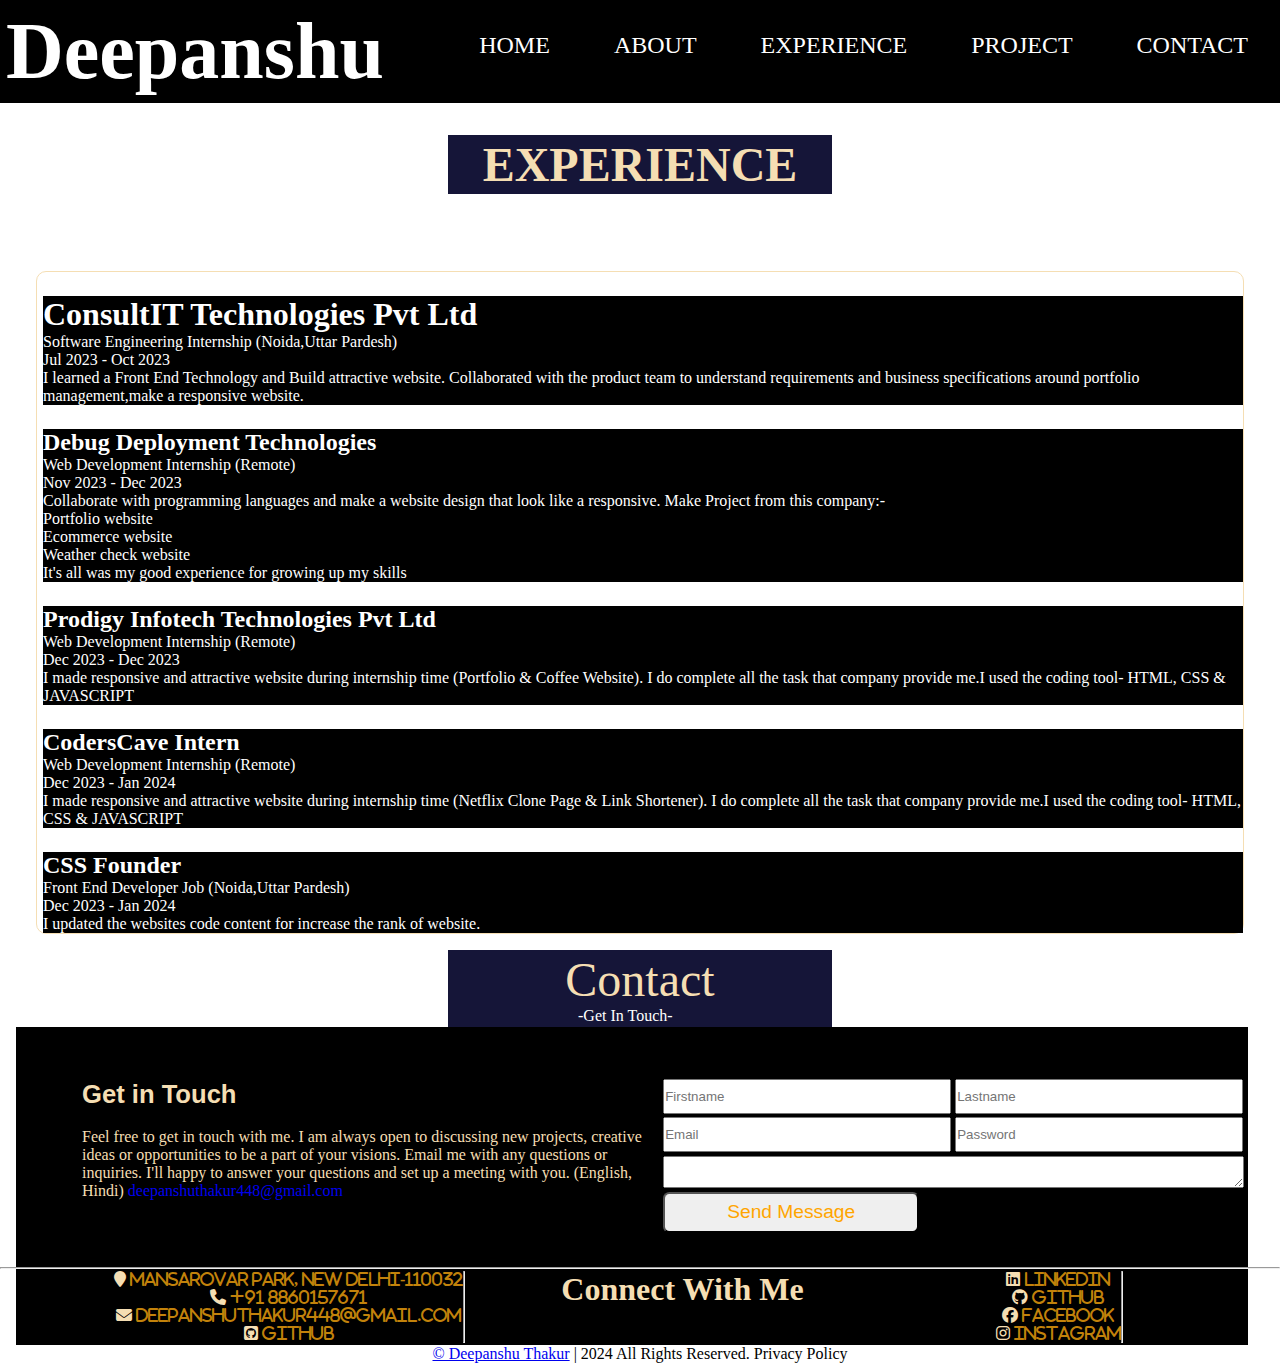
<file: experience.html>
<!DOCTYPE html>
<html lang="en">
    <head>
        <meta charset="UTF-8">
        <meta name="viewport" content="width=device-width, user-scalable=no">
        <meta name="viewport" content="width=device-width, initial-scale=1.0">
        <title>My Experience Portfolio</title>
        <link rel="stylesheet" href="style.css">
        <link rel="stylesheet" href="project.css">
        <link rel="stylesheet" href="experience.css">
        <link rel="stylesheet" href="https://cdnjs.cloudflare.com/ajax/libs/font-awesome/6.3.0/css/all.min.css">
        <link rel="icon" type="image/png" href="https://scontent.fdel11-1.fna.fbcdn.net/v/t39.30808-6/418742064_759099776035032_3809755047504838448_n.jpg?_nc_cat=100&ccb=1-7&_nc_sid=3635dc&_nc_ohc=nsbg-vua_3oAX-X5eVC&_nc_ht=scontent.fdel11-1.fna&oh=00_AfDli3wgPtD_u_Jfmk2Rc0ftE2NtS8w54ivlOLbssF7nAA&oe=65B66E2C">
    </head>
    <body>
        <nav>
            <div class="logo">
                <h1>Deepanshu</h1>
            </div>
            <div class="openMenu">
                <i class="fa fa-bars"></i>
            </div>
            <ul class="mainMenu">
                <li>
                    <a href="index.html">Home</a>
                </li>
                <li>
                    <a href="about.html">About</a>
                </li>
                <li>
                    <a href="experience.html">Experience</a>
                </li>
                <li>
                    <a href="project.html">Project</a>
                </li>
                <li>
                    <a href="#contact1">Contact</a>
                </li>
                <div class="closeMenu">
                    <i class="fa fa-times"></i>
                </div>
                <span class="icons">
                    <a href="https://www.facebook.com/profile.php?id=100058050492879">
                        <i class="fab fa-facebook"></i>
                    </a>
                    <a href="https://www.instagram.com/deepanshuthakur360/">
                        <i class="fab fa-instagram"></i>
                    </a>
                    <a href="https://www.linkedin.com/in/deepanshu-thakur-985a5a215/">
                        <i class="fab fa-linkedin"></i>
                    </a>
                    <a href="https://github.com/digrajthakur">
                        <i class="fab fa-github"></i>
                    </a>
                </span>
            </ul>
        </nav>
        <!-- experience -->
        <div id="exp">
            <h1>EXPERIENCE</h1>
        </div>
        <section class="experience">
            <div class="exp-2">
                <div class="head">
                    <h1 class="intern">ConsultIT Technologies Pvt Ltd</h1>
                    <p>Software Engineering Internship (Noida,Uttar Pardesh)</p>
                    <p class="date">Jul 2023 - Oct 2023</p>
                    <p class="title">
                        I learned a Front End Technology and Build attractive website.
                        Collaborated with the product team to understand requirements and business specifications 
                        around portfolio management,make a responsive website.
                    </p>
                </div>
                <div class="head-1">
                    <h2 class="intern-1">Debug Deployment Technologies</h2>
                    <p>Web Development Internship (Remote)</p>
                    <p class="date1">Nov 2023 - Dec 2023</p>
                    <p class="title-1">
                        Collaborate with programming languages and make a website design that look like a responsive.
                        Make Project from this company:-
                        <ol>
                            <li>
                                Portfolio website
                            </li>
                            <li>
                                Ecommerce website
                            </li>
                            <li>
                                Weather check website
                            </li>
                        </ol>
                        It's all was my good experience for growing up my skills
                    </p>
                </div>
                <div class="head-2">
                    <h2 class="intern-2">Prodigy Infotech Technologies Pvt Ltd</h2>
                    <p>Web Development Internship (Remote)</p>
                    <p class="date2">Dec 2023 - Dec 2023</p>
                    <p class="title-2">
                        I made responsive and attractive website during internship
                        time (Portfolio & Coffee Website).
                        I do complete all the task that company provide me.I used the coding tool- HTML, CSS & JAVASCRIPT
                    </p>
                </div>
                <div class="head-3">
                    <h2 class="intern-3">CodersCave Intern</h2>
                    <p>Web Development Internship (Remote)</p>
                    <p class="date3">Dec 2023 - Jan 2024</p>
                    <p class="title-3">
                        I made responsive and attractive website during internship
                        time (Netflix Clone Page & Link Shortener).
                        I do complete all the task that company provide me.I used the coding tool- HTML, CSS & JAVASCRIPT
                    </p>
                </div>
            </div>
            <div class="head-4">
                <h2 class="intern-4">CSS Founder</h2>
                <p>Front End Developer Job (Noida,Uttar Pardesh)</p>
                <p class="date4">Dec 2023 - Jan 2024</p>
                <p class="title-4">
                    I updated the websites code content for increase the rank of
                    website.
                </p>
            </div>
        </div>
    </section>
    <!-- Contact -->
    <div id="contact1">
        <p class="cont">
            Contact
            <br>
            <span>-Get In Touch-</span>
        </p>
    </div>
    <section class="contact">
        <div class="word">
            <span>Get in Touch</span>
            <p>
                Feel free to get in touch with me. I am always open to discussing new projects, creative ideas or opportunities to be a part of your visions. Email me with any questions or inquiries. I'll happy to answer your questions and set up a meeting with you. (English, Hindi)
                <a href="mailto:deepanshuthakur448@gmail.com">deepanshuthakur448@gmail.com</a>
            </p>
        </div>
        <form action="https://formspree.io/f/xkndgzaj" method="post" class="form">
            <input
                type="text"
                name="firstname"
                class="firstname"
                placeholder="Firstname"
                required
            >
            <input
                type="text"
                name="lastname"
                class="lastname"
                placeholder="Lastname"
                required
            >
            <input
                type="email"
                name="email"
                class="email"
                placeholder="Email"
                required
            >
            <input
                type="password"
                name="password"
                class="password"
                placeholder="Password"
                required
            >
            <textarea
                name="message"
                id=""
                cols="6"
                rows="10"
                class="msg"
                required
            ></textarea>
            <button type="submit">Send Message</button>
        </form>
    </section>
    <hr>
    <section class="footer">
        <div class="footer1">
            <p>
                <i class="fas fa-map-marker">
                    <a href="https://maps.app.goo.gl/gKq1hQcm6FeXPhdv9">Mansarovar Park, New Delhi-110032</a>
                </i>
            </p>
            <p>
                <i class="fas fa-phone">
                    <a href="tel:+918860157671">+91 8860157671</a>
                </i>
            </p>
            <p>
                <i class="fas fa-envelope">
                    <a href="mailto:deepanshuthakur448@gmail.com">deepanshuthakur448@gmail.com</a>
                </i>
            </p>
            <p>
                <i class="fa-brands fa-square-github">
                    <a href="https://github.com/digrajthakur">Github</a>
                </i>
            </p>
        </div>
        <hr>
        <div class="connect">Connect With Me</div>
        <div class="connect1">
            <p>
                <i class="fa-brands fa-linkedin">
                    <a href="https://www.linkedin.com/in/deepanshu-thakur-985a5a215/">Linkedin</a>
                </i>
            </p>
            <p>
                <i class="fa-brands fa-github">
                    <a href="https://github.com/digrajthakur">Github</a>
                </i>
            </p>
            <p>
                <i class="fa-brands fa-facebook">
                    <a href="https://www.facebook.com/profile.php?id=100058050492879">Facebook</a>
                </i>
            </p>
            <p>
                <i class="fa-brands fa-instagram">
                    <a href="https://www.instagram.com/deepanshuthakur360/">Instagram</a>
                </i>
            </p>
        </div>
        <hr>
    </section>
    <!-- footer -->
    <div class="footer3">
        <footer class="foot">
            <a href="index.html">© Deepanshu Thakur</a>
            <span>
                | 2024 All Rights Reserved. Privacy Policy
            </span>
        </footer>
    </div>
    <script src="app.js"></script>
</body>
</html>
</file>
<file: style.css>
* {
    margin: 0;
    padding: 0;
    box-sizing: border-box;
    list-style: none;
}

nav {
    background: black;
    color: white;
    display: flex;
    justify-content: space-between;
}

nav .mainMenu {
    display: flex;
    list-style: none;
}

nav .mainMenu li {
    display: inline-block;
    padding: 2rem;
    text-decoration: none;
    text-transform: uppercase;
    color: white;
    font-size: 1.5rem;
}

nav .mainMenu li a {
    color: white;
    text-decoration: none;
}

nav .mainMenu li a:hover {
    background-color: rgb(255, 94, 0);
}

nav .openMenu {
    font-size: 2rem;
    margin: 20px;
    display: none;
    cursor: pointer;
}

nav .closeMenu {
    font-size: 2rem;
    margin: 20px;
    display: none;
    cursor: pointer;
}

nav .mainMenu .openMenu, .icons i {
    font-size: 2rem;
    display: none;
    cursor: pointer;
}

.fa-facebook:hover {
    color: orange;
}

.fa-instagram:hover {
    color: orange;
}

.fa-twitter:hover {
    color: orange;
}

.fa-github:hover {
    color: orange;
}

nav .logo {
    margin: 6px;
    font-size: 2.5rem;
    cursor: pointer;
}

@media only screen and (max-width: 886px) {
    body {
        position: absolute;
        flex-direction: column;
    }

    nav .mainMenu {
        height: 100vh;
        position: absolute;
        top: 0;
        right: 0;
        left: 0;
        z-index: 10;
        flex-direction: column;
        justify-content: center;
        align-items: center;
        background-color: black;
        transition: top 1 ease;
        display: none;
    }

    nav .mainMenu .closeMenu {
        display: block;
        position: absolute;
        top: 2rem;
        right: 2rem;

    }

    nav .openMenu {
        display: block;
    }


    nav .mainMenu li a:hover {
        background: none;
        color: rgb(255, 94, 0);
        font-size: 1.6rem;
    }

    .icons a {
        color: white;
    }

    .icons i {
        display: inline-block;
        padding: 12px;
    }
}

/*  */
.about {
    display: inline-block;
}

.text {
    margin-top: 2rem;
    margin-left: 5rem;
    font-size: 3.6rem;
    letter-spacing: 0.2rem;
    line-height: 8rem;
    font-family: cursive;
    border-right: 5px solid;
    width: auto;
    white-space: nowrap;
    overflow: hidden;
    animation:
        typing 3.6s,
        cursor .2s step-end infinite alternate;
}

/* cursor blinking */
@keyframes cursor {
    50% {
        border-color: transparent
    }
}

@keyframes typing {
    from {
        width: 0
    }
}





/* home */
#home {
    background-color: rgba(4, 4, 31, 0.811);
    display: flex;
}

#home h3 {
    color: wheat;
    text-align: center;
    position: absolute;
    margin-left: 34rem;
    font-size: 3rem;
    font-family: cursive;
    background-color: rgb(21, 21, 56);
    border: 2px solid rgb(21, 21, 56);
}

#home img {
    margin-top: 5rem;
    margin-left: 2rem;
    border-radius: 3rem;
    width: 26rem;
    height: 20rem;
    margin-bottom: 4rem;
    box-shadow: 0.2rem 0.2rem;
}

.box h2 {
    margin-left: 2rem;
    font-size: 1.2rem;
    font-family: 'Courier New', Courier, monospace;
    font-weight: lighter;
    margin-top: 6rem;
    color: white;
    width: 42rem;
}

.box h4 {
    margin-left: 2rem;
    font-size: 2rem;
    font-family: cursive;
    font-weight: bold;
    margin-top: 1rem;
    color: wheat;
    width: 42rem;
}

.box p {
    margin-left: 2rem;
    font-size: 1.2rem;
    font-family: 'Courier New', Courier, monospace;
    margin-top: 1rem;
    color: white;
    width: 42rem;
}

.box button {
    margin-left: 20rem;
    margin-top: 1rem;
    width: 8rem;
    height: 3rem;
    background-color: black;
    color: white;
    font-weight: 500;
}

.box button a {
    color: wheat;
    text-decoration: none;
}


/* skill */
#skills .text1 {
    width: 12rem;
    color: wheat;
    text-align: center;
    margin-left: 34rem;
    font-size: 3rem;
    font-family: cursive;
    background-color: rgb(21, 21, 56);
    border: 2px solid rgb(21, 21, 56);
}

.skill {
    background-color: black;
    border: 2px solid black;
    width: 48rem;
    text-align: center;
    margin-left: 15rem;
    border-radius: 1rem;
    margin-top: 3rem;
}

.sk {
    color: wheat;
    font-weight: bold;
    font-size: 2rem;
    margin-top: 1rem;
}

.sk1 {
    color: wheat;
    font-weight: bold;
    font-size: 2rem;
    margin-top: 1rem;

}

.sk2 {
    color: wheat;
    font-weight: bold;
    font-size: 2rem;

}

.sk3 {
    color: wheat;
    font-weight: bold;
    font-size: 2rem;
    margin-top: 1rem;

}

.sk4 {
    color: wheat;
    font-weight: bold;
    font-size: 2rem;
    margin-top: 1rem;

}

.sk5 {
    color: wheat;
    font-weight: bold;
    font-size: 2rem;
    margin-top: 1rem;

}

/* Experience */

#exp h1 {
    margin-top: 2rem;
    margin-left: 28rem;
    width: 24rem;
    color: wheat;
    text-align: center;
    font-size: 3rem;
    font-family: cursive;
    background-color: rgb(21, 21, 56);
    border: 2px solid rgb(21, 21, 56);
}


.experience {
    border: 1px solid wheat;
    border-radius: 10px;
    margin-top: 6%;
    margin-left: 36px;
    margin-right: 36px;
}

.exp-1 {
    color: white;
    text-align: center;
}

.exp-2 {
    margin-top: 24px;
}

.head {
    margin-top: 10px;
    margin-left: 6px;
    color: white;
    background-color: black;
}

.head .intern {
    font-family: cursive;

}

.head p {
    font-family: Cambria, Cochin, Georgia, Times, 'Times New Roman', serif;
}


.head-1 {
    margin-top: 24px;
    margin-left: 6px;
    color: white;
    background-color: black;
}

.head-1 .intern-1 {
    font-family: cursive;

}

.head-1 p {
    font-family: Cambria, Cochin, Georgia, Times, 'Times New Roman', serif;
}

.head-2 {
    margin-top: 24px;
    margin-left: 6px;
    color: white;
    background-color: black;
}

.head-2 .intern-2 {
    font-family: cursive;

}

.head-2 p {
    font-family: Cambria, Cochin, Georgia, Times, 'Times New Roman', serif;
}

.head-3 {
    margin-top: 24px;
    margin-left: 6px;
    color: white;
    background-color: black;
}

.head-3 .intern-3 {
    font-family: cursive;

}

.head-3 p {
    font-family: Cambria, Cochin, Georgia, Times, 'Times New Roman', serif;
}

.head-4 {
    margin-top: 24px;
    margin-left: 6px;
    color: white;
    background-color: black;
}

.head-4 .intern-4 {
    font-family: cursive;

}

.head-4 p {
    font-family: Cambria, Cochin, Georgia, Times, 'Times New Roman', serif;
}

/* contact1 */
#contact1 .cont {
    margin-top: 1rem;
    margin-left: 28rem;
    width: 24rem;
    color: wheat;
    text-align: center;
    font-size: 3rem;
    font-family: cursive;
    background-color: rgb(21, 21, 56);
    border: 2px solid rgb(21, 21, 56);
}

#contact1 .cont span {
    color: white;
    font-size: 1rem;
    margin-left: 8rem;
    display: flex;
}

.contact {
    display: flex;
    border: 2px solid black;
    background-color: black;
    width: 77rem;
    height: 15rem;
    margin-left: 1rem;
    margin-right: 2rem;
}

.contact .word span {
    color: wheat;
    font-family: 'Gill Sans', 'Gill Sans MT', Calibri, 'Trebuchet MS', sans-serif;
    font-weight: bold;
    margin-left: 4rem;
    font-size: 1.6rem;
    margin-top: 3.2rem;
    position: absolute;
}

.contact .word p {
    color: wheat;
    width: 36rem;
    margin-left: 4rem;
    margin-top: 6.2rem;
}

.contact .word a {
    text-decoration: none;
}

.form {
    border: 2px solid black;
    width: 37rem;
    margin-top: 3rem;
}

.form .firstname {
    width: 18rem;
    height: 2.2rem;
    margin-left: 0.2rem;
}

.form .lastname {
    width: 18rem;
    height: 2.2rem;
}

.form .email {
    width: 18rem;
    margin-left: 0.2rem;
    margin-top: 0.2rem;
    height: 2.2rem;
}

.form .password {
    width: 18rem;
    height: 2.2rem;
}

.form .msg {
    width: 36.3rem;
    height: 2rem;
    margin-left: 0.2rem;
    margin-top: 0.2rem;
}

.form button {
    width: 16rem;
    height: 2.6rem;
    margin-left: 0.2rem;
    border-radius: 0.4rem;
    color: orange;
    font-size: 1.2rem;
}

/* footer */

.footer {
    display: flex;
    border: 2px solid black;
    width: 77rem;
    margin-left: 1rem;
    background-color: black;
}

.footer1 {
    margin-left: 6rem;
    text-align: center;
    flex-direction: column;
}

.footer1 i {
    font-size: 1rem;
    color: wheat;
}

.footer1 a {
    text-decoration: none;
    color: rgb(194, 130, 11);
}

.connect {
    color: wheat;
    font-size: 2rem;
    font-weight: 600;
    margin-bottom: 1rem;
    text-align: center;
    margin-left: 6rem;

}

/* contact */
.connect1 {
    text-align: center;
    flex-direction: column;
    margin-left: 12rem;
}

.connect1 i {
    font-size: 1rem;
    color: wheat;
}

.connect1 a {
    text-decoration: none;
    color: rgb(194, 130, 11);
}

hr {
    color: wheat;
}

.footer3 {
    color: wheat;
}

.foot {
    text-align: center;
}

.foot span {
    color: black;
}

/* media query1  */

@media only screen and (max-width: 1156px) {

    .footer1 p i {
        font-size: 2rem;
        margin-top: 3rem;
    }

    .footer1 p i a {
        font-size: 1.6rem;
        margin-left: 1rem;
        margin-right: 1rem;
    }

    .footer {
        display: flex;
        border: 2px solid black;
        width: 55rem;
        margin-left: 1rem;
        flex-direction: column;
        background-color: black;
    }

    hr {
        margin-top: 2rem;
    }

    .connect {
        margin-top: 1rem;
        margin-left: 5rem;
        font-size: 3.6rem;
    }

    .connect1 i {
        margin-top: 1rem;
        margin-left: 0rem;
        font-size: 2rem;
    }

    .connect1 a {
        font-size: 1.5rem;
        text-decoration: none;
        color: rgb(194, 130, 11);
        margin-left: 1rem;
        margin-right: 8rem;
    }
}


@media only screen and (max-width: 1156px) {

    /* about */

    #home h3 {
        margin-left: 19rem;
    }

    #home {
        background-color: rgba(4, 4, 31, 0.811);
        flex-direction: column;
    }

    #home img {
        width: 50rem;
        height: 33rem;
        margin-top: 10rem;
    }

    .box h2 {
        font-weight: lighter;
        margin-left: 9rem;
        font-size: 2.6rem;
        font-family: 'Courier New', Courier, monospace;
        margin-top: 0rem;
        color: white;

    }

    .box h4 {
        margin-left: 15rem;
        font-size: 3.1rem;
        font-family: san;
        font-weight: lighter;
        color: wheat;
    }

    .box p {
        margin-left: 9rem;
        font-size: 2.6rem;
        font-family: 'Courier New', Courier, monospace;
        margin-top: 1.3rem;
        color: white;
        width: 42rem;
    }

    .box button {
        margin-left: 29rem;

        margin-bottom: 3rem;
        width: 14rem;
        height: 5rem;
        background-color: black;
        color: white;
        font-weight: 500;

    }

    .box button a {
        color: wheat;
        text-decoration: none;
        font-size: 1.7rem;
    }



    /* skill */
    #skills .text1 {
        width: 16rem;
        color: wheat;

        margin-left: 21rem;
        font-size: 3.2rem;
        font-family: cursive;
        background-color: rgb(21, 21, 56);
        border: 2px solid rgb(21, 21, 56);
    }

    .skill {
        background-color: black;
        border: 2px solid black;
        width: 52rem;
        text-align: center;
        margin-left: 3rem;
        border-radius: 1rem;
        margin-top: 3rem;
    }

    .sk {
        color: wheat;
        font-weight: bold;
        font-size: 2rem;
        margin-top: 1rem;
    }

    .sk1 {
        color: wheat;
        font-weight: bold;
        font-size: 2rem;
        margin-top: 1rem;

    }

    .sk2 {
        color: wheat;
        font-weight: bold;
        font-size: 2rem;

    }

    .sk3 {
        color: wheat;
        font-weight: bold;
        font-size: 2rem;
        margin-top: 1rem;

    }

    .sk4 {
        color: wheat;
        font-weight: bold;
        font-size: 2rem;
        margin-top: 1rem;

    }

    .sk5 {
        color: wheat;
        font-weight: bold;
        font-size: 2rem;
        margin-top: 1rem;

    }



    /* Experience */

    #exp h1 {

        margin-left: 18rem;
        width: 26rem;
        color: wheat;
        text-align: center;
        font-size: 3rem;
        font-family: cursive;
        background-color: rgb(21, 21, 56);
        border: 2px solid rgb(21, 21, 56);
    }


    .experience {
        border: 1px solid wheat;
        border-radius: 10px;
        margin-top: 1rem;
        margin-left: 36px;
        margin-right: 36px;
    }



    .head {
        margin-top: 10px;
        margin-left: 6px;
        color: white;
        font-size: 2.2rem;
        background-color: black;
    }

    .head .intern {
        font-family: san;

    }

    .head p {
        font-family: Cambria, Cochin, Georgia, Times, 'Times New Roman', serif;
    }


    .head-1 {
        margin-top: 24px;
        margin-left: 6px;
        color: white;
        font-size: 2.2rem;
        background-color: black;
    }

    .head-1 .intern-1 {
        font-family: san;

    }

    .head-1 p {
        font-family: Cambria, Cochin, Georgia, Times, 'Times New Roman', serif;
    }

    .head-2 {
        margin-top: 24px;
        margin-left: 6px;
        color: white;
        font-size: 2.1rem;
        background-color: black;
    }

    .head-2 .intern-2 {
        font-family: san;

    }

    .head-2 p {
        font-family: Cambria, Cochin, Georgia, Times, 'Times New Roman', serif;
    }

    .head-3 {
        margin-top: 24px;
        margin-left: 6px;
        color: white;
        font-size: 2.2rem;
        background-color: black;
    }

    .head-3 .intern-3 {
        font-family: san;

    }

    .head-3 p {
        font-family: Cambria, Cochin, Georgia, Times, 'Times New Roman', serif;
    }

    .head-4 {
        margin-top: 24px;
        margin-left: 6px;
        color: white;
        font-size: 2.2rem;
        background-color: black;
    }

    .head-4 .intern-4 {
        font-family: san;

    }

    .head-4 p {
        font-family: Cambria, Cochin, Georgia, Times, 'Times New Roman', serif;
    }


    /* contact */

    #contact1 .cont {
        margin-top: 1rem;
        margin-left: 14rem;
        width: 29rem;
        color: wheat;
        text-align: center;
        font-size: 3.9rem;
        font-family: cursive;
        background-color: rgb(21, 21, 56);
        border: 2px solid rgb(21, 21, 56);
    }

    #contact1 .cont span {
        color: white;
        font-size: 2.6rem;
        margin-left: 5rem;

    }

    .contact {
        flex-direction: column;
        border: 2px solid black;
        background-color: black;
        width: 54.9rem;
        height: 69rem;

    }

    .contact .word span {
        color: wheat;
        font-family: san;
        font-weight: lighter;
        margin-left: 17rem;
        font-size: 1.8rem;
        margin-top: 1rem;
        font-size: 3.6rem;

    }

    .contact .word p {
        color: wheat;
        margin-left: 9rem;
        margin-top: 6.2rem;
        font-size: 3rem;
        text-align: center;
    }

    .contact .word a {
        text-decoration: none;
        font-size: 2rem;
        color: orange;
    }

    .form {
        border: 2px solid black;
        width: 39rem;
        flex-direction: column;
        margin-left: 10rem;
    }

    .form .firstname {
        width: 18rem;
        height: 2.3rem;
        margin-left: 0.2rem;
    }

    .form .lastname {
        width: 18rem;
        height: 2.3rem;
    }

    .form .email {
        width: 18rem;
        margin-left: 0.2rem;
        margin-top: 0.2rem;
        height: 2.3rem;
    }

    .form .password {
        width: 18rem;
        height: 2.3rem;
    }

    .form .msg {
        width: 36.3rem;
        margin-left: 0.2rem;
        margin-top: 0.2rem;
        height: 2.3rem;
    }

    .form button {
        width: 13rem;
        height: 2.6rem;
        margin-left: 0.2rem;
        border-radius: 0.4rem;
        color: black;
        font-weight: bold;
        font-size: 1.5rem;
        background-color: orange;
    }

  
    .footer3 .foot a {
        font-size: 2rem;
        margin-right: 1rem;
    }

    .footer3 .foot span {
        font-size: 1.7rem;
        font-weight: 500;
        margin-right: 2rem;
    }

}
</file>
<file: project.css>
* {
    margin: 0;
    padding: 0;
    box-sizing: border-box;
    list-style: none;
}

nav {
    background: black;
    color: white;
    display: flex;
    justify-content: space-between;
}

nav .mainMenu {
    display: flex;
    list-style: none;
}

nav .mainMenu li {
    display: inline-block;
    padding: 2rem;
    text-decoration: none;
    text-transform: uppercase;
    color: white;
    font-size: 1.5rem;
}

nav .mainMenu li a {
    color: white;
    text-decoration: none;
}

nav .mainMenu li a:hover {
    background-color: rgb(255, 94, 0);
}

nav .openMenu {
    font-size: 2rem;
    margin: 20px;
    display: none;
    cursor: pointer;
}

nav .closeMenu {
    font-size: 2rem;
    margin: 20px;
    display: none;
    cursor: pointer;
}

nav .mainMenu .openMenu, .icons i {
    font-size: 2rem;
    display: none;
    cursor: pointer;
}

.fa-facebook:hover {
    color: orange;
}

.fa-instagram:hover {
    color: orange;
}

.fa-twitter:hover {
    color: orange;
}

.fa-github:hover {
    color: orange;
}

nav .logo {
    margin: 6px;
    font-size: 2.5rem;
    cursor: pointer;
}

/* project */
.project h1 {
    color: white;
    margin-top: 9rem;
    margin-left: 39rem;
    position: absolute;
    font-family: sans-serif;
    font-size: 3rem;
    font-weight: lighter;
}

.project h2 {
    color: white;
    font-weight: lighter;
    position: absolute;
    margin-top: 13rem;
    margin-left: 35rem;
    font-size: 1.9rem;
}

.project img {
    width: 100%;
    height: 80vh;
}



@media only screen and (max-width: 1156px) {
    nav .mainMenu {
        height: 100vh;
        position: absolute;
        top: 0;
        right: 0;
        left: 0;
        z-index: 10;
        flex-direction: column;
        justify-content: center;
        align-items: center;
        background-color: black;
        transition: top 1 ease;
        display: none;
    }

    nav .mainMenu .closeMenu {
        display: block;
        position: absolute;
        top: 2rem;
        right: 2rem;

    }

    nav .openMenu {
        display: block;
        font-size: 1.4rem;
    }


    nav .mainMenu li a:hover {
        background: none;
        color: rgb(255, 94, 0);
        font-size: 1.6rem;
    }

    .icons a {
        color: white;
    }

    .icons i {
        display: inline-block;
        padding: 12px;
    }

    nav .logo {
        font-size: 1.3rem;
        margin-top: 0.8rem;
    }

}

@media only screen and (max-width: 376px) {

    .project h1 {
        color: white;
        margin-top: 11rem;
        margin-left: 5.5rem;
        position: absolute;
        font-family: sans-serif;
        font-size: 1.5rem;
        font-weight: lighter;
    }

    .project h2 {
        color: white;
        font-weight: lighter;
        margin-top: 13rem;
        margin-left: 1.4rem;
        font-size: 1.2rem;
    }
}

@media only screen and (max-width: 485px) {
    .project h1 {
        color: white;
        margin-top: 11rem;
        margin-left: 12rem;
        position: absolute;
        font-family: sans-serif;
        font-size: 1.5rem;
        font-weight: lighter;
    }

    .project h2 {
        color: white;
        font-weight: lighter;
        margin-top: 13rem;
        margin-left: 9rem;
        font-size: 1.2rem;
    }

}

@media only screen and (max-width: 390px) {
    .project h1 {
        color: white;
        margin-top: 11rem;
        margin-left: 5rem;
        position: absolute;
        font-family: sans-serif;
        font-size: 1.5rem;
        font-weight: lighter;
    }

    .project h2 {
        color: white;
        font-weight: lighter;
        margin-top: 13rem;
        margin-left: 2rem;
        font-size: 1.2rem;
    }


}

@media only screen and (min-width: 970px) {

    .project h1 {
        color: white;
        margin-top: 11rem;
        margin-left: 26rem;
        position: absolute;
        font-family: sans-serif;
        font-size: 1.5rem;
        font-weight: lighter;
    }

    .project h2 {
        color: white;
        font-weight: lighter;
        margin-top: 13rem;
        margin-left: 22rem;
        font-size: 1.2rem;
    }

}

@media only screen and (min-width: 482px) {
    .project h1 {
        color: white;
        margin-top: 11rem;
        margin-left: 12rem;
        position: absolute;
        font-family: sans-serif;
        font-size: 1.5rem;
        font-weight: lighter;
    }

    .project h2 {
        color: white;
        font-weight: lighter;
        margin-top: 13rem;
        margin-left: 9rem;
        font-size: 1.2rem;
    }

}

@media only screen and (min-width: 600px) and (max-width: 918px) {
    .project h1 {
        color: white;
        margin-top: 11rem;
        margin-left: 30rem;
        position: absolute;
        font-family: sans-serif;
        font-size: 1.5rem;
        font-weight: lighter;
    }

    .project h2 {
        color: white;
        font-weight: lighter;
        margin-top: 13rem;
        margin-left: 26rem;
        font-size: 1.2rem;
    }
}

@media only screen and (min-width: 918px) {
    .project h1 {
        color: white;
        margin-top: 11rem;
        margin-left: 35rem;
        position: absolute;
        font-family: sans-serif;
        font-size: 1.7rem;
        font-weight: lighter;
    }

    .project h2 {
        color: white;
        font-weight: lighter;
        margin-top: 13.5rem;
        margin-left: 29rem;
        font-size: 1.6rem;
    }
}

/* para */

.para p {
    border: 1px solid black;
    background-color: black;
    color: wheat;
    text-align: center;
    font-weight: 600;
    font-size: 2rem;
    margin-bottom: 1rem;
}

.first img {
    width: 40%;
    margin-left: 24rem;
}

.second img {
    width: 40%;
    margin-left: 24rem;
}

.third img {
    width: 40%;
    margin-left: 24rem;
}

.four img {
    width: 40%;
    margin-left: 24rem;
}

.five img {
    width: 40%;
    margin-left: 24rem;
}

.six img {
    width: 40%;
    margin-left: 24rem;
}

.seven img {
    width: 40%;
    margin-left: 24rem;
}

.eight img {
    width: 40%;
    margin-left: 24rem;
}

/* project1 */
.first a {
    text-decoration: none;
}

.first a p {
    border: 1px solid black;
    width: 8rem;
    margin-left: 36rem;
    margin-bottom: 1rem;
    color: wheat;
    background-color: black;
    font-size: 2rem;
}

/* project2 */
.second a {
    text-decoration: none;
}

.second a p {
    border: 1px solid black;
    width: 8rem;
    margin-left: 36rem;
    margin-bottom: 1rem;
    color: wheat;
    background-color: black;
    font-size: 2rem;
}

/* project3 */
.third a {
    text-decoration: none;
}

.third a p {
    border: 1px solid black;
    width: 8rem;
    margin-left: 36rem;
    margin-bottom: 1rem;
    color: wheat;
    background-color: black;
    font-size: 2rem;
}

/* project4 */
.four a {
    text-decoration: none;
}

.four a p {
    border: 1px solid black;
    width: 8rem;
    margin-left: 36rem;
    margin-bottom: 1rem;
    color: wheat;
    background-color: black;
    font-size: 2rem;
}

/* project5 */
.five a {
    text-decoration: none;
}

.five a p {
    border: 1px solid black;
    width: 8rem;
    margin-left: 36rem;
    margin-bottom: 1rem;
    color: wheat;
    background-color: black;
    font-size: 2rem;
}

/* project6 */
.six a {
    text-decoration: none;
}

.six a p {
    border: 1px solid black;
    width: 8rem;
    margin-left: 36rem;
    margin-bottom: 1rem;
    color: wheat;
    background-color: black;
    font-size: 2rem;
}

/* project7 */
.seven a {
    text-decoration: none;
}

.seven a p {
    border: 1px solid black;
    width: 8rem;
    margin-left: 36rem;
    margin-bottom: 1rem;
    color: wheat;
    background-color: black;
    font-size: 2rem;
}

/* project8 */
.eight a {
    text-decoration: none;
}

.eight a p {
    border: 1px solid black;
    width: 8rem;
    margin-left: 36rem;
    margin-bottom: 1rem;
    color: wheat;
    background-color: black;
    font-size: 2rem;
}

@media only screen and (min-width: 220px) and (max-width: 880px) {

    .first img {
        width: 90%;
        margin-left: 5%;
    }

    .second img {
        width: 90%;
        margin-left: 1rem;
    }

    .third img {
        width: 90%;
        margin-left: 1rem;
    }

    .four img {
        width: 90%;
        margin-left: 1rem;
    }

    .five img {
        width: 90%;
        margin-left: 1rem;
    }

    .six img {
        width: 90%;
        margin-left: 1rem;
    }

    .seven img {
        width: 90%;
        margin-left: 1rem;
    }

    .eight img {
        width: 90%;
        margin-left: 1rem;
    }


    /* project1 */
    .first a {
        text-decoration: none;
    }

    .first a p {

        margin-left: 5.3rem;

    }

    /* project2 */
    .second a {
        text-decoration: none;
    }

    .second a p {

        margin-left: 5.3rem;

    }

    /* project3 */
    .third a {
        text-decoration: none;
    }

    .third a p {

        margin-left: 5.3rem;

    }

    /* project4 */
    .four a {
        text-decoration: none;
    }

    .four a p {

        margin-left: 5.3rem;

    }

    /* project5 */
    .five a {
        text-decoration: none;
    }

    .five a p {

        margin-left: 5.3rem;

    }

    /* project6 */
    .six a {
        text-decoration: none;
    }

    .six a p {

        margin-left: 5.3rem;

    }

    /* project7 */
    .seven a {
        text-decoration: none;
    }

    .seven a p {
        margin-left: 5.3rem;
        margin-bottom: 1rem;

    }

    /* project8 */
    .eight a {
        text-decoration: none;
    }

    .eight a p {

        margin-left: 5.3rem;

    }
}

@media only screen and (min-width: 881px) {

    .first img {
        width: 80%;
        margin-left: 9%;
    }

    .second img {
        width: 80%;
        margin-left: 9%;
    }

    .third img {
        width: 80%;
        margin-left: 9%;
    }

    .four img {
        width: 80%;
        margin-left: 9%;
    }

    .five img {
        width: 80%;
        margin-left: 9%;
    }

    .six img {
        width: 80%;
        margin-left: 9%;
    }

    .seven img {
        width: 80%;
        margin-left: 9%;
    }

    .eight img {
        width: 80%;
        margin-left: 9%;
    }


    /* project1 */
    .first a {
        text-decoration: none;
    }

    .first a p {
        margin-left: 43rem;
    }

    /* project2 */
    .second a {
        text-decoration: none;
    }

    .second a p {

        margin-left: 43rem;

    }

    /* project3 */
    .third a {
        text-decoration: none;
    }

    .third a p {

        margin-left: 43rem;

    }

    /* project4 */
    .four a {
        text-decoration: none;
    }

    .four a p {

        margin-left: 43rem;

    }

    /* project5 */
    .five a {
        text-decoration: none;
    }

    .five a p {

        margin-left: 43rem;

    }

    /* project6 */
    .six a {
        text-decoration: none;
    }

    .six a p {

        margin-left: 43rem;

    }

    /* project7 */
    .seven a {
        text-decoration: none;
    }

    .seven a p {
        margin-left: 43rem;
        /* margin-bottom: 1rem; */

    }

    /* project8 */
    .eight a {
        text-decoration: none;
    }

    .eight a p {

        margin-left: 43rem;

    }

}


/* footer */

.footer {
    display: flex;
    border: 2px solid black;
    width: 77rem;
    margin-left: 1rem;
    background-color: black;
}

.footer1 {
    margin-left: 6rem;
    text-align: center;
    flex-direction: column;
}

.footer1 i {
    font-size: 1rem;
    color: wheat;
}

.footer1 a {
    text-decoration: none;
    color: rgb(194, 130, 11);
}

.connect {
    color: wheat;
    font-size: 2rem;
    font-weight: 600;
    margin-bottom: 1rem;
    text-align: center;
    margin-left: 6rem;

}

/* contact */
.connect1 {
    text-align: center;
    flex-direction: column;
    margin-left: 12rem;
}

.connect1 i {
    font-size: 1rem;
    color: wheat;
}

.connect1 a {
    text-decoration: none;
    color: rgb(194, 130, 11);
}

hr {
    color: wheat;
    /* width: 8rem; */
}

.footer3 {
    color: wheat;
}

.foot {
    text-align: center;
}

.foot span {
    color: black;
}

/* media queries */

@media only screen and (max-width: 1156px) {

    .footer1 p i {
        font-size: 1.4rem;
        margin-top: 3rem;
    }

    .footer1 p i a {
        font-size: 1rem;
        margin-left: 0.1rem;
        margin-right: 1rem;
    }

    .footer {
        display: flex;
        border: 2px solid black;
        width: 35rem;
        margin-left: 0rem;
        flex-direction: column;
        /* background-color: black; */
    }

    hr {
        margin-top: 2rem;
        width: 34rem;
    }

    .connect {
        margin-top: 1rem;
        margin-left: 5rem;
        font-size: 2.6rem;
    }

    .connect1 i {
        margin-top: 1rem;
        margin-left: 0rem;
        font-size: 1.4rem;
    }

    .connect1 a {
        font-size: 1rem;
        text-decoration: none;
        color: rgb(194, 130, 11);
        margin-left: 1rem;
        margin-right: 8rem;
    }

    .footer3 .foot a {
        font-size: 1.6rem;
        margin-right: 1rem;
    }

    .footer3 .foot span {
        font-size: 1.2rem;
        font-weight: 500;
        margin-right: 2rem;
    }

}


@media only screen and (min-width: 250px) and (max-width:500px) {

    .footer1 p i {
        font-size: 1.2rem;
        margin-top: 2rem;
    }

    .footer1 p i a {
        font-size: 0.6rem;
        margin-left: 0rem;
        margin-right: 5rem;
    }

    .footer {
        /* display: flex; */
        border: 2px solid black;
        width: 18.5rem;
        margin-left: 0rem;
        flex-direction: column;
        /* background-color: black; */
    }

    hr {
        margin-top: 2rem;
        width: 18rem;
    }

    .connect {
        margin-top: 1rem;
        margin-left: 1rem;
        font-size: 1.6rem;
    }

    .connect1 i {
        margin-top: 1rem;
        margin-left: 0rem;
        font-size: 1rem;
    }

    .connect1 a {
        font-size: 0.6rem;
        text-decoration: none;
        color: rgb(194, 130, 11);
        margin-left: 0rem;
        margin-right: 0rem;
    }

    .footer3 .foot a {
        font-size: 1rem;
        margin-right: 1rem;
    }

    .footer3 .foot span {
        font-size: 0.9rem;
        font-weight: 500;
        margin-right: 2rem;
    }

}

@media only screen and (min-width: 500px) and (max-width: 585px) {

    .footer1 p i {
        font-size: 1.2rem;
        margin-top: 2rem;
    }

    .footer1 p i a {
        font-size: 0.6rem;
        margin-left: 0rem;
        margin-right: 5rem;
    }

    .footer {
        /* display: flex; */
        border: 2px solid black;
        width: 18.5rem;
        margin-left: 0rem;
        flex-direction: column;
        /* background-color: black; */
    }

    hr {
        margin-top: 2rem;
        width: 18rem;
    }

    .connect {
        margin-top: 1rem;
        margin-left: 1rem;
        font-size: 1.6rem;
    }

    .connect1 i {
        margin-top: 1rem;
        margin-left: 0rem;
        font-size: 1rem;
        /* position: absolute; */
    }

    .connect1 a {
        font-size: 0.6rem;
        text-decoration: none;
        color: rgb(194, 130, 11);
        margin-left: 0rem;
        margin-right: 0rem;
    }

    .footer3 .foot a {
        font-size: 1rem;
        margin-right: 1rem;
    }

    .footer3 .foot span {
        font-size: 0.9rem;
        font-weight: 500;
        margin-right: 2rem;
    }

}

@media only screen and (min-width: 365px) and (max-width: 380px) {
    .footer {
        width: 23rem;
    }
}

@media only screen and (min-width: 380px) and (max-width: 450px) {
    .footer {
        width: 23rem;
    }
}

@media only screen and (min-width: 450px) and (max-width: 500px) {
    .footer {
        width: 26rem;
    }
}

@media only screen and (min-width: 500px) and (max-width: 600px) {
    .footer {
        width: 32rem;
    }
}

@media only screen and (min-width: 630px) and (max-width: 700px) {
    .footer {
        width: 40rem;
    }
}

@media only screen and (min-width: 700px) and (max-width: 785px) {
    .footer {
        width: 44rem;
    }
}

@media only screen and (min-width: 784px) and (max-width: 850px) {
    .footer {
        width: 50rem;
    }
}

@media only screen and (min-width: 850px) and (max-width: 950px) {
    .footer {
        width: 54rem;
    }
}

@media only screen and (min-width: 900px) and (max-width: 923px) {
    .footer {
        width: 56rem;
    }
}



@media only screen and (min-width: 924px) and (max-width: 1000px) {
    .footer {
        width: 60rem;
    }
}


@media only screen and (min-width: 1000px) and (max-width: 1075px) {
    .footer {
        width: 65rem;
    }
}


@media only screen and (min-width: 1075px) and (max-width: 1100px) {
    .footer {
        width: 67rem;
    }
}

@media only screen and (min-width: 1100px) and (max-width: 1156px) {
    .footer {
        width: 70rem;
    }
}


@media only screen and (min-width: 250px) and (max-width: 270px) {
    .footer {
        width: 16rem;
    }
    .footer1 p i{
        font-size: 1rem;
    }
    .footer1 p i a{
        font-size: 0.48rem;
    }
    hr{
        width: 15rem;
    }
    .connect1 i{
        font-size: 1rem;
        padding-right: 99.99rem;
        
    }
    .connect1 i a{
        font-size: 0.56rem;
        margin-right: 1rem;
    
    }
}


@media only screen and (min-width: 270px) and (max-width: 290px) {
    .footer {
        width: 18rem;
    }
    .footer1 p i{
        font-size: 1rem;
    }
    .footer1 p i a{
        font-size: 0.48rem;
    }
    hr{
        width: 15rem;
    }
    .connect1 i{
        font-size: 1rem;
        padding-right: 99.99rem;
        
    }
    .connect1 i a{
        font-size: 0.56rem;
        margin-right: 1rem;
    
    }
}


@media only screen and (min-width: 327px) and (max-width: 361px) {
    .footer {
        width: 20.8rem;
    }
    .footer1 p i{
        font-size: 1.4rem;
    }
    .footer1 p i a{
        font-size: 0.7rem;
    }
    hr{
        width: 20rem;
    }
    .connect1 i{
        font-size: 1.4rem;
        padding-right: 99.99rem;
        
    }
    .connect1 i a{
        font-size: 0.9rem;
        margin-right: 1rem;
    
    }
}
</file>
<file: experience.css>
* {
    margin: 0;
    padding: 0;
    box-sizing: border-box;
    list-style: none;
}

nav {
    background: black;
    color: white;
    display: flex;
    justify-content: space-between;
}

nav .mainMenu {
    display: flex;
    list-style: none;
}

nav .mainMenu li {
    display: inline-block;
    padding: 2rem;
    text-decoration: none;
    text-transform: uppercase;
    color: white;
    font-size: 1.5rem;
}

nav .mainMenu li a {
    color: white;
    text-decoration: none;
}

nav .mainMenu li a:hover {
    background-color: rgb(255, 94, 0);
}

nav .openMenu {
    font-size: 2rem;
    margin: 20px;
    display: none;
    cursor: pointer;
}

nav .closeMenu {
    font-size: 2rem;
    margin: 20px;
    display: none;
    cursor: pointer;
}

nav .mainMenu .openMenu, .icons i {
    font-size: 2rem;
    display: none;
    cursor: pointer;
}

.fa-facebook:hover {
    color: orange;
}

.fa-instagram:hover {
    color: orange;
}

.fa-twitter:hover {
    color: orange;
}

.fa-github:hover {
    color: orange;
}

nav .logo {
    margin: 6px;
    font-size: 2.5rem;
    cursor: pointer;
}

@media only screen and (max-width: 886px) {
    body {
        position: absolute;
        flex-direction: column;
    }

    nav .mainMenu {
        height: 100vh;
        position: absolute;
        top: 0;
        right: 0;
        left: 0;
        z-index: 10;
        flex-direction: column;
        justify-content: center;
        align-items: center;
        background-color: black;
        transition: top 1 ease;
        display: none;
    }

    nav .mainMenu .closeMenu {
        display: block;
        position: absolute;
        top: 2rem;
        right: 2rem;

    }

    nav .openMenu {
        display: block;
    }


    nav .mainMenu li a:hover {
        background: none;
        color: rgb(255, 94, 0);
        font-size: 1.6rem;
    }

    .icons a {
        color: white;
    }

    .icons i {
        display: inline-block;
        padding: 12px;
    }
}




/* Experience */

#exp h1 {
    margin-top: 2rem;
    margin-left: 28rem;
    width: 24rem;
    color: wheat;
    text-align: center;
    font-size: 3rem;
    font-family: cursive;
    background-color: rgb(21, 21, 56);
    border: 2px solid rgb(21, 21, 56);
}


.experience {
    border: 1px solid wheat;
    border-radius: 10px;
    margin-top: 6%;
    margin-left: 36px;
    margin-right: 36px;
}

.exp-1 {
    color: white;
    text-align: center;
}

.exp-2 {
    margin-top: 24px;
}

.head {
    margin-top: 10px;
    margin-left: 6px;
    color: white;
    background-color: black;
}

.head .intern {
    font-family: cursive;

}

.head p {
    font-family: Cambria, Cochin, Georgia, Times, 'Times New Roman', serif;
}


.head-1 {
    margin-top: 24px;
    margin-left: 6px;
    color: white;
    background-color: black;
}

.head-1 .intern-1 {
    font-family: cursive;

}

.head-1 p {
    font-family: Cambria, Cochin, Georgia, Times, 'Times New Roman', serif;
}

.head-2 {
    margin-top: 24px;
    margin-left: 6px;
    color: white;
    background-color: black;
}

.head-2 .intern-2 {
    font-family: cursive;

}

.head-2 p {
    font-family: Cambria, Cochin, Georgia, Times, 'Times New Roman', serif;
}

.head-3 {
    margin-top: 24px;
    margin-left: 6px;
    color: white;
    background-color: black;
}

.head-3 .intern-3 {
    font-family: cursive;

}

.head-3 p {
    font-family: Cambria, Cochin, Georgia, Times, 'Times New Roman', serif;
}

.head-4 {
    margin-top: 24px;
    margin-left: 6px;
    color: white;
    background-color: black;
}

.head-4 .intern-4 {
    font-family: cursive;

}

.head-4 p {
    font-family: Cambria, Cochin, Georgia, Times, 'Times New Roman', serif;
}

/* contact1 */
#contact1 .cont {
    margin-top: 1rem;
    margin-left: 28rem;
    width: 24rem;
    color: wheat;
    text-align: center;
    font-size: 3rem;
    font-family: cursive;
    background-color: rgb(21, 21, 56);
    border: 2px solid rgb(21, 21, 56);
}

#contact1 .cont span {
    color: white;
    font-size: 1rem;
    margin-left: 8rem;
    display: flex;
}

.contact {
    display: flex;
    border: 2px solid black;
    background-color: black;
    width: 77rem;
    height: 15rem;
    margin-left: 1rem;
    margin-right: 2rem;
}

.contact .word span {
    color: wheat;
    font-family: 'Gill Sans', 'Gill Sans MT', Calibri, 'Trebuchet MS', sans-serif;
    font-weight: bold;
    margin-left: 4rem;
    font-size: 1.6rem;
    margin-top: 3.2rem;
    position: absolute;
}

.contact .word p {
    color: wheat;
    width: 36rem;
    margin-left: 4rem;
    margin-top: 6.2rem;
}

.contact .word a {
    text-decoration: none;
}

.form {
    border: 2px solid black;
    width: 37rem;
    margin-top: 3rem;
}

.form .firstname {
    width: 18rem;
    height: 2.2rem;
    margin-left: 0.2rem;
}

.form .lastname {
    width: 18rem;
    height: 2.2rem;
}

.form .email {
    width: 18rem;
    margin-left: 0.2rem;
    margin-top: 0.2rem;
    height: 2.2rem;
}

.form .password {
    width: 18rem;
    height: 2.2rem;
}

.form .msg {
    width: 36.3rem;
    height: 2rem;
    margin-left: 0.2rem;
    margin-top: 0.2rem;
}

.form button {
    width: 16rem;
    height: 2.6rem;
    margin-left: 0.2rem;
    border-radius: 0.4rem;
    color: orange;
    font-size: 1.2rem;
}

/* footer */

.footer {
    display: flex;
    border: 2px solid black;
    width: 77rem;
    margin-left: 1rem;
    background-color: black;
}

.footer1 {
    margin-left: 6rem;
    text-align: center;
    flex-direction: column;
}

.footer1 i {
    font-size: 1rem;
    color: wheat;
}

.footer1 a {
    text-decoration: none;
    color: rgb(194, 130, 11);
}

.connect {
    color: wheat;
    font-size: 2rem;
    font-weight: 600;
    margin-bottom: 1rem;
    text-align: center;
    margin-left: 6rem;

}

/* contact */
.connect1 {
    text-align: center;
    flex-direction: column;
    margin-left: 12rem;
}

.connect1 i {
    font-size: 1rem;
    color: wheat;
}

.connect1 a {
    text-decoration: none;
    color: rgb(194, 130, 11);
}

hr {
    color: wheat;
}

.footer3 {
    color: wheat;
}

.foot {
    text-align: center;
}

.foot span {
    color: black;
}

/* media query1  */

@media only screen and (max-width: 1156px) {

    .footer1 p i {
        font-size: 2rem;
        margin-top: 3rem;
    }

    .footer1 p i a {
        font-size: 1.6rem;
        margin-left: 1rem;
        margin-right: 1rem;
    }

    .footer {
        display: flex;
        border: 2px solid black;
        width: 55rem;
        margin-left: 1rem;
        flex-direction: column;
        background-color: black;
    }

    hr {
        margin-top: 2rem;
    }

    .connect {
        margin-top: 1rem;
        margin-left: 5rem;
        font-size: 3.6rem;
    }

    .connect1 i {
        margin-top: 1rem;
        margin-left: 0rem;
        font-size: 2rem;
    }

    .connect1 a {
        font-size: 1.5rem;
        text-decoration: none;
        color: rgb(194, 130, 11);
        margin-left: 1rem;
        margin-right: 8rem;
    }
}


@media only screen and (max-width: 1156px) {




    /* Experience */

    #exp h1 {

        margin-left: 18rem;
        width: 26rem;
        color: wheat;
        text-align: center;
        font-size: 3rem;
        font-family: cursive;
        background-color: rgb(21, 21, 56);
        border: 2px solid rgb(21, 21, 56);
    }


    .experience {
        border: 1px solid wheat;
        border-radius: 10px;
        margin-top: 1rem;
        margin-left: 36px;
        margin-right: 36px;
    }



    .head {
        margin-top: 10px;
        margin-left: 6px;
        color: white;
        font-size: 2.2rem;
        background-color: black;
    }

    .head .intern {
        font-family: san;

    }

    .head p {
        font-family: Cambria, Cochin, Georgia, Times, 'Times New Roman', serif;
    }


    .head-1 {
        margin-top: 24px;
        margin-left: 6px;
        color: white;
        font-size: 2.2rem;
        background-color: black;
    }

    .head-1 .intern-1 {
        font-family: san;

    }

    .head-1 p {
        font-family: Cambria, Cochin, Georgia, Times, 'Times New Roman', serif;
    }

    .head-2 {
        margin-top: 24px;
        margin-left: 6px;
        color: white;
        font-size: 2.1rem;
        background-color: black;
    }

    .head-2 .intern-2 {
        font-family: san;

    }

    .head-2 p {
        font-family: Cambria, Cochin, Georgia, Times, 'Times New Roman', serif;
    }

    .head-3 {
        margin-top: 24px;
        margin-left: 6px;
        color: white;
        font-size: 2.2rem;
        background-color: black;
    }

    .head-3 .intern-3 {
        font-family: san;

    }

    .head-3 p {
        font-family: Cambria, Cochin, Georgia, Times, 'Times New Roman', serif;
    }

    .head-4 {
        margin-top: 24px;
        margin-left: 6px;
        color: white;
        font-size: 2.2rem;
        background-color: black;
    }

    .head-4 .intern-4 {
        font-family: san;

    }

    .head-4 p {
        font-family: Cambria, Cochin, Georgia, Times, 'Times New Roman', serif;
    }


    /* contact */

    #contact1 .cont {
        margin-top: 1rem;
        margin-left: 14rem;
        width: 29rem;
        color: wheat;
        text-align: center;
        font-size: 3.9rem;
        font-family: cursive;
        background-color: rgb(21, 21, 56);
        border: 2px solid rgb(21, 21, 56);
    }

    #contact1 .cont span {
        color: white;
        font-size: 2.6rem;
        margin-left: 5rem;

    }

    .contact {
        flex-direction: column;
        border: 2px solid black;
        background-color: black;
        width: 54.9rem;
        height: 69rem;

    }

    .contact .word span {
        color: wheat;
        font-family: san;
        font-weight: lighter;
        margin-left: 17rem;
        font-size: 1.8rem;
        margin-top: 1rem;
        font-size: 3.6rem;

    }

    .contact .word p {
        color: wheat;
        margin-left: 9rem;
        margin-top: 6.2rem;
        font-size: 3rem;
        text-align: center;
    }

    .contact .word a {
        text-decoration: none;
        font-size: 2rem;
        color: orange;
    }

    .form {
        border: 2px solid black;
        width: 39rem;
        flex-direction: column;
        margin-left: 10rem;
    }

    .form .firstname {
        width: 18rem;
        height: 2.3rem;
        margin-left: 0.2rem;
    }

    .form .lastname {
        width: 18rem;
        height: 2.3rem;
    }

    .form .email {
        width: 18rem;
        margin-left: 0.2rem;
        margin-top: 0.2rem;
        height: 2.3rem;
    }

    .form .password {
        width: 18rem;
        height: 2.3rem;
    }

    .form .msg {
        width: 36.3rem;
        margin-left: 0.2rem;
        margin-top: 0.2rem;
        height: 2.3rem;
    }

    .form button {
        width: 13rem;
        height: 2.6rem;
        margin-left: 0.2rem;
        border-radius: 0.4rem;
        color: black;
        font-weight: bold;
        font-size: 1.5rem;
        background-color: orange;
    }


    .footer3 .foot a {
        font-size: 2rem;
        margin-right: 1rem;
    }

    .footer3 .foot span {
        font-size: 1.7rem;
        font-weight: 500;
        margin-right: 2rem;
    }

}
</file>
